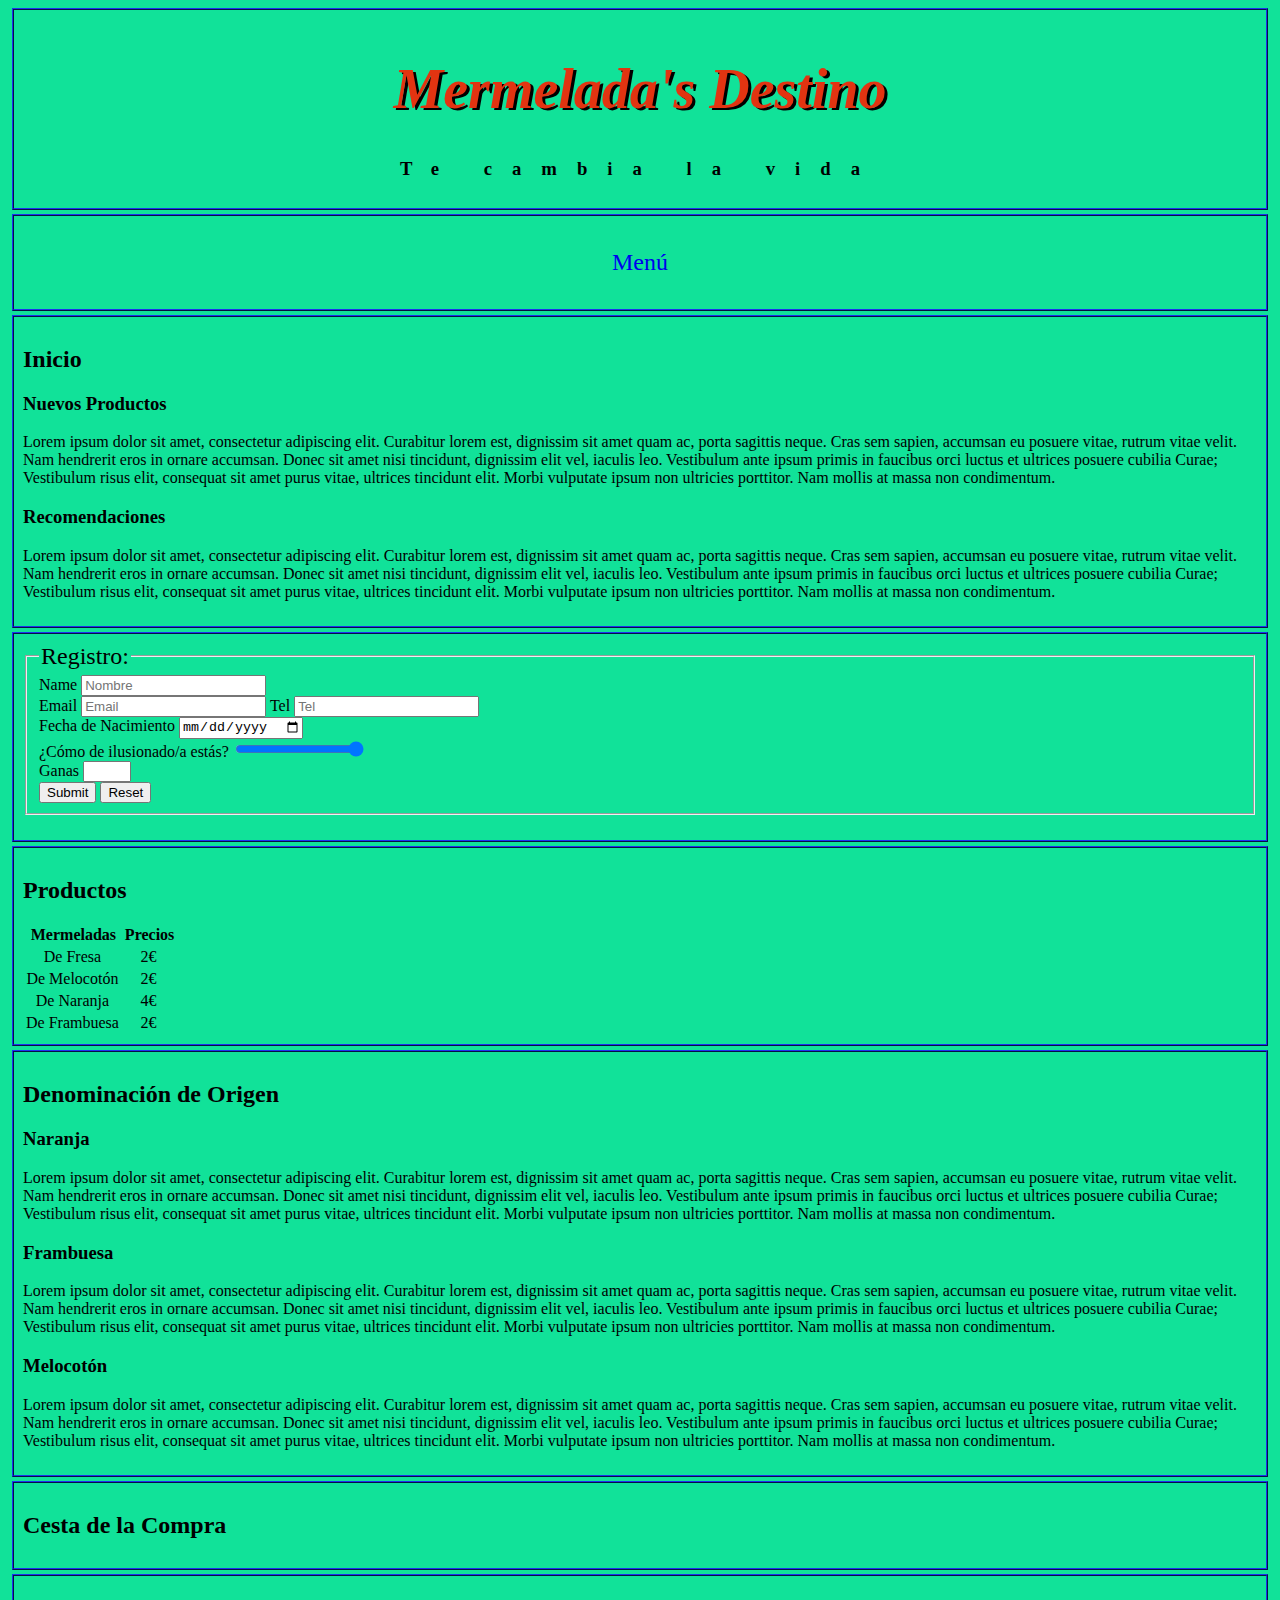
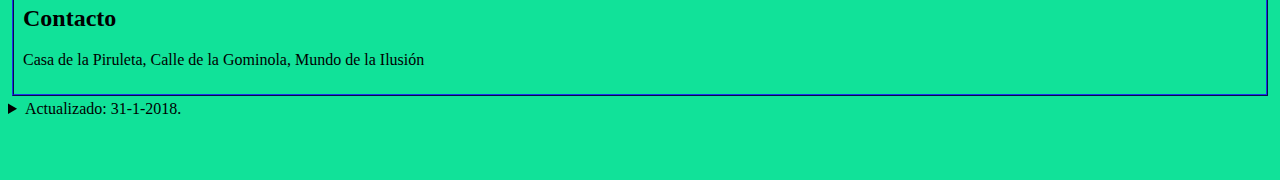
<file: web/index.html>
<html>
<head>
  <title>Mermeladas Destino</title>
  <meta charset="utf-8" >
  <meta name="author" content="Francisco Javier Castellano Farrak-Alejandro Enrique Trigueros Alvarez">
  <meta name="keywords" content="fruit,fruta,mermelada,destino,tienda,lady marmalade">
  <script src="js/script.js" type="text/javascript"></script>
  <link rel="stylesheet" type="text/css" href="css/styles.css">
</head>
<body>
  <div>
    <header>
      <h1 >Mermelada's Destino</h1>
      <h3 id="lema">Te cambia la vida</h3>
    </header>
  </div>
<div class="menuTitle">
  <nav id="navegador" >
    <p><a onmouseover="ver()" onclick="esconder()" href="#">Menú</a></p>
    <div id="menu" >
      <ul>
        <li> <a class="link" href="#inicio">Inicio</a></li>
        <li><a class="link" href="#registro">Registro</a></li>
        <li><a class="link" href="#productos">Productos</a></li>
        <li><a class="link" href="#origen">Denominación de Origen</a></li>
        <li><a class="link" href="#cesta">Cesta de la Compra</a></li>
        <li><a class="link" href="#contacto">Contacto</a></li>
      </ul>
    </div>
  </nav>
</div>
  <div id="inicio">
    <h2 class="title">Inicio</h2>
    <article>
      <h3>Nuevos Productos</h3>
      <p>Lorem ipsum dolor sit amet, consectetur adipiscing elit. Curabitur lorem est, dignissim sit amet quam ac, porta sagittis neque. Cras sem sapien, accumsan eu posuere vitae, rutrum vitae velit. Nam hendrerit eros in ornare accumsan. Donec sit amet nisi tincidunt, dignissim elit vel, iaculis leo. Vestibulum ante ipsum primis in faucibus orci luctus et ultrices posuere cubilia Curae; Vestibulum risus elit, consequat sit amet purus vitae, ultrices tincidunt elit. Morbi vulputate ipsum non ultricies porttitor. Nam mollis at massa non condimentum.</p>
    </article>
    <article>
      <h3>Recomendaciones</h3>
      <p>Lorem ipsum dolor sit amet, consectetur adipiscing elit. Curabitur lorem est, dignissim sit amet quam ac, porta sagittis neque. Cras sem sapien, accumsan eu posuere vitae, rutrum vitae velit. Nam hendrerit eros in ornare accumsan. Donec sit amet nisi tincidunt, dignissim elit vel, iaculis leo. Vestibulum ante ipsum primis in faucibus orci luctus et ultrices posuere cubilia Curae; Vestibulum risus elit, consequat sit amet purus vitae, ultrices tincidunt elit. Morbi vulputate ipsum non ultricies porttitor. Nam mollis at massa non condimentum.</p>
    </article>
  </div>
  <div id="registro">
    <form action="https://labgamm.it.uc3m.es/php/dump.php"  target="_blank">
      <fieldset>
        <legend class="title">Registro:</legend>
        <label for="name">Name</label>
        <input type="text" id="name" name="name" placeholder="Nombre"><br>
        <label for="email">Email</label>
        <input type="email" id="email" name="email" placeholder="Email">
        <label for="tel">Tel</label>
        <input type="tel" id="tel" name="tel" placeholder="Tel"><br>
        <label for="date">Fecha de Nacimiento</label>
        <input type="date" id="date" name="date" placeholder="Fecha de Nacimiento"><br>
        <label for="ilusion">¿Cómo de ilusionado/a estás?</label>
        <input type="range" id="ilusion" name="ilusion" min="0" max="1" ><br>
        <label for="Ganas">Ganas</label>
        <input type="number" id="Ganas" name="Ganas" min="0" max="5" ><br>
        <input type="submit" value="Submit" >
        <input type="reset" value="Reset">
      </fieldset>
    </form>
  </div>
  <div id="productos">
    <h2 class="title">Productos</h2>

    <table id="tabla">
      <tr>
        <th colspan="2">Mermeladas</th>
        <th>Precios</th>
      </tr>
      <tr>
        <td>De Fresa</td>
        <td colspan="2">2€</td>
      </tr>
      <tr>
        <td>De Melocotón</td>
        <td colspan="2">2€</td>
      </tr>
      <tr>
        <td>De Naranja</td>
        <td colspan="2">4€</td>
      </tr>
      <tr>
        <td>De Frambuesa</td>
        <td colspan="2">2€</td>
      </tr>

    </table>
  </div>

  <div id="origen">
    <h2 class="title">Denominación de Origen</h2>
    <section>
      <h3>Naranja</h3>
      <p>Lorem ipsum dolor sit amet, consectetur adipiscing elit. Curabitur lorem est, dignissim sit amet quam ac, porta sagittis neque. Cras sem sapien, accumsan eu posuere vitae, rutrum vitae velit. Nam hendrerit eros in ornare accumsan. Donec sit amet nisi tincidunt, dignissim elit vel, iaculis leo. Vestibulum ante ipsum primis in faucibus orci luctus et ultrices posuere cubilia Curae; Vestibulum risus elit, consequat sit amet purus vitae, ultrices tincidunt elit. Morbi vulputate ipsum non ultricies porttitor. Nam mollis at massa non condimentum.</p>
    </section>
    <section>
      <h3>Frambuesa</h3>
      <p>Lorem ipsum dolor sit amet, consectetur adipiscing elit. Curabitur lorem est, dignissim sit amet quam ac, porta sagittis neque. Cras sem sapien, accumsan eu posuere vitae, rutrum vitae velit. Nam hendrerit eros in ornare accumsan. Donec sit amet nisi tincidunt, dignissim elit vel, iaculis leo. Vestibulum ante ipsum primis in faucibus orci luctus et ultrices posuere cubilia Curae; Vestibulum risus elit, consequat sit amet purus vitae, ultrices tincidunt elit. Morbi vulputate ipsum non ultricies porttitor. Nam mollis at massa non condimentum.</p>
    </section>
    <section>
      <h3>Melocotón</h3>
      <p>Lorem ipsum dolor sit amet, consectetur adipiscing elit. Curabitur lorem est, dignissim sit amet quam ac, porta sagittis neque. Cras sem sapien, accumsan eu posuere vitae, rutrum vitae velit. Nam hendrerit eros in ornare accumsan. Donec sit amet nisi tincidunt, dignissim elit vel, iaculis leo. Vestibulum ante ipsum primis in faucibus orci luctus et ultrices posuere cubilia Curae; Vestibulum risus elit, consequat sit amet purus vitae, ultrices tincidunt elit. Morbi vulputate ipsum non ultricies porttitor. Nam mollis at massa non condimentum.</p>
    </section>
  </div>

  <div id="cesta">
    <h2 class="title">Cesta de la Compra</h2>
    <!-- aquí código javascript-->
  </div>
  <div id="contacto">
    <h2 class="title">Contacto</h2>
    <p>Casa de la Piruleta, Calle de la Gominola, Mundo de la Ilusión</p>
  </div>

  <footer>
    <details>
      <summary>Actualizado: <time datetime="2018-01-31">31-1-2018</time>.</summary>
    </details>
    <br /><br /><br />
  </footer>
</body>
</html>
</file>
<file: web/css/styles.css>
body {
    background-color: #11e299;
}
div{
  padding: 9px;
  margin:4px;
  border: 2px ridge #112299;
  width
}
.menuTitle{
  text-align: center;
    color:#e23411;
    font-family:Geneva;
    font-size:1.5em;
}
h1{
  text-align: center;
    color:#e23411;
    font-family:Geneva;
    font-size:3.5em;
    text-shadow: 3px 2px #000000;
    font-style:italic;
}
#lema{
  text-align: center;
  letter-spacing: 20px;
  font-family:Geneva;
}
#tabla{
  text-align: center;

}
#menu li{
  display: inline;
  list-style-type: none;
  position: relative;
}
#menu{
  border:none;
  display:none;
  font-size:0.9em;
}
a{
  text-decoration: none;
}
.link:hover{
  font-size: 1.5em;
  color: #151699;
  font-style:italic;
   text-transform: uppercase;
}
.title{
  font-family:Geneva;
  font-size:1.5em;
}
/*https://teamtreehouse.com/community/css-to-create-mirrored-text*/
</file>
